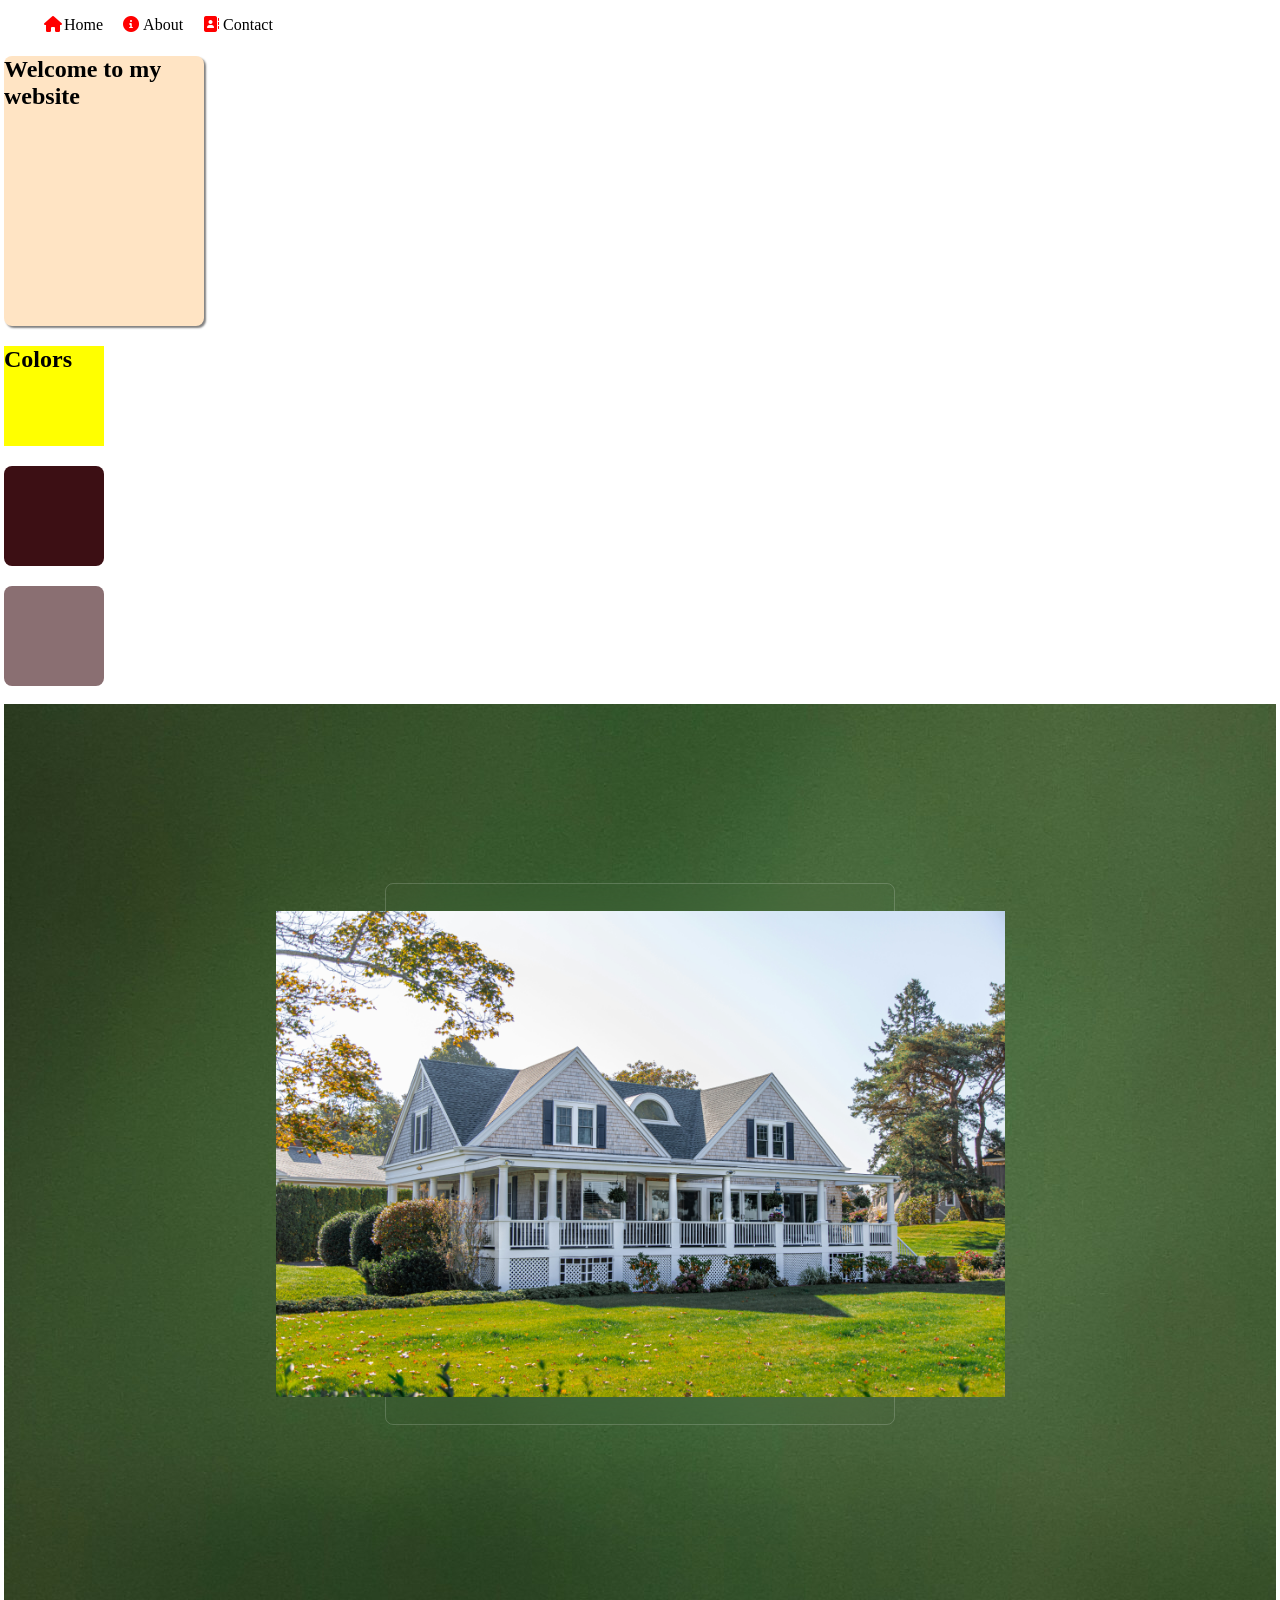
<file: about.html>
<!DOCTYPE html>
<html lang="en">
<head>
    <meta charset="UTF-8">
    <meta name="viewport" content="width=device-width, initial-scale=1.0">
    <title>About</title>
    <link rel="stylesheet" href="about.css">
  <link rel="stylesheet" href="https://cdnjs.cloudflare.com/ajax/libs/font-awesome/6.0.0/css/all.min.css">
</head>
<body>
    <header>
        <nav>
            <ul>
                <li><i class="fa-solid fa-house"></i><a href="index.html"></a>Home</li>
                <li><i class="fa-solid fa-circle-info"></i><a href="about.html"></a>About</li>
                <li><i class="fa-solid fa-address-book"></i><a href="contact.html"></a>Contact</li>
            </ul>
        </nav>
    </header>
    <main>
        <section class="container">
        <h1>Welcome to my website</h1>
        </section>
        <section>
            <div class="background">
                <h2>Colors</h2>
            </div>
        </section>
        <section>
            <div class="background-1">
                <h2></h2>
            </div>
        </section>
         <section>
            <div class="background-2">
                <h2></h2>
            </div>
        </section><br>
         <section>
            <div class="glass">
              
                <h2>glassmorphism</h2>
                <div class="card">
                    <img  src="assets/images/logo.jpg" id="logo" alt="logo">
                </div>
            </div>
        </section>
    </main>
</body>
</html>
</file>
<file: about.css>
body{
    margin: 4px;
}

.fa-solid {
    width: 20px;
    height: 20px;
    color: red;
}

nav ul {
    display: flex;
    list-style-type: none;
    gap: 20px;
}
.container{
    box-shadow: 2px 2px 2px gray;
    width: 200px;
    height: 30vh;
    background-color: bisque;
    color: black;
    border-radius: 8px;
}
/* Hexadecimal colors #RRGGBB*/
.background {
    background-color: #ff0;
    height: 100px;
    width: 100px;
}
/*RGB 0-255*/
.background-1{
    background-color: rgb(60, 15, 20);
     height: 100px;
    width: 100px;
    border-radius: 8px; 
}
 /*alpha value 0-10 */
.background-2{
    background-color: rgba(60, 15, 20, 0.6 );
     height: 100px;
    width: 100px;
    border-radius: 8px; 
}


 /*glass effect */
 .glass{
    position: relative;
    display: flex;
    align-items: center;
    justify-content: center;
    min-height: 100vh;
    background-image:url(assets/images/desktop.jpg) ;
    background-repeat: no-repeat;
 }
.card{
    position: absolute;
    display: flex;
    height: 60%;
    width: 40%;
    border: 1px solid rgba(255, 255, 255, 0.18);
    backdrop-filter:blur(20px);
    border-radius: 8px;
    align-items: center;
    justify-content: center;
    transition: transform 0.8s, backdrop-filter 0.5s;
    z-index: 10;
    
}
.card:hover{
    backdrop-filter: blur(14px);
    cursor: pointer;
    transform: rotateY(180deg);
}
#logo{
    height: 90%;
}
.box{
    width: 300px;
    height: 200px;
    padding: 10px;
    margin: 5px;
    border: 1px solid red;
    background-color: blueviolet;
}
.box-1{
    width: 300px;
    height: 200px;
    padding: 10px;
    margin: 5px;
    border: 1px solid red;
    background-color: blueviolet;
    box-sizing: border-box;
}
</file>
